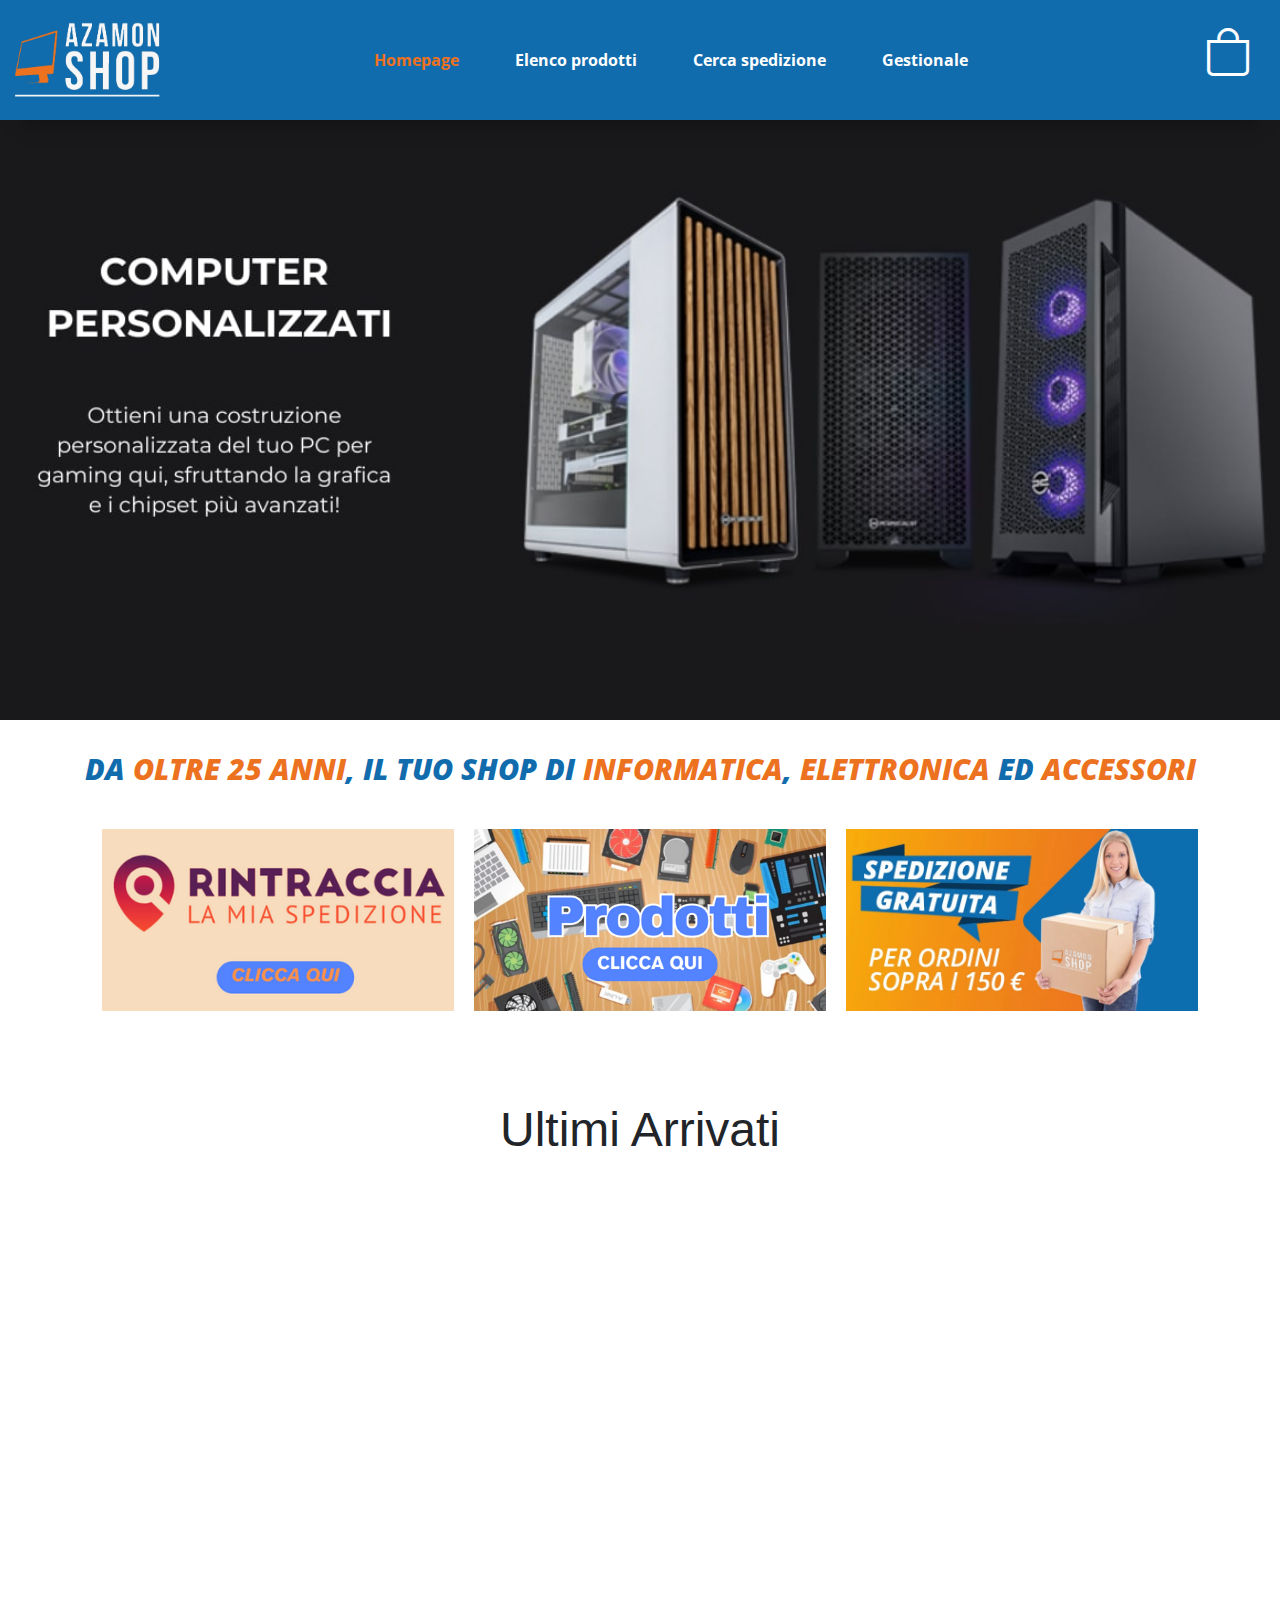
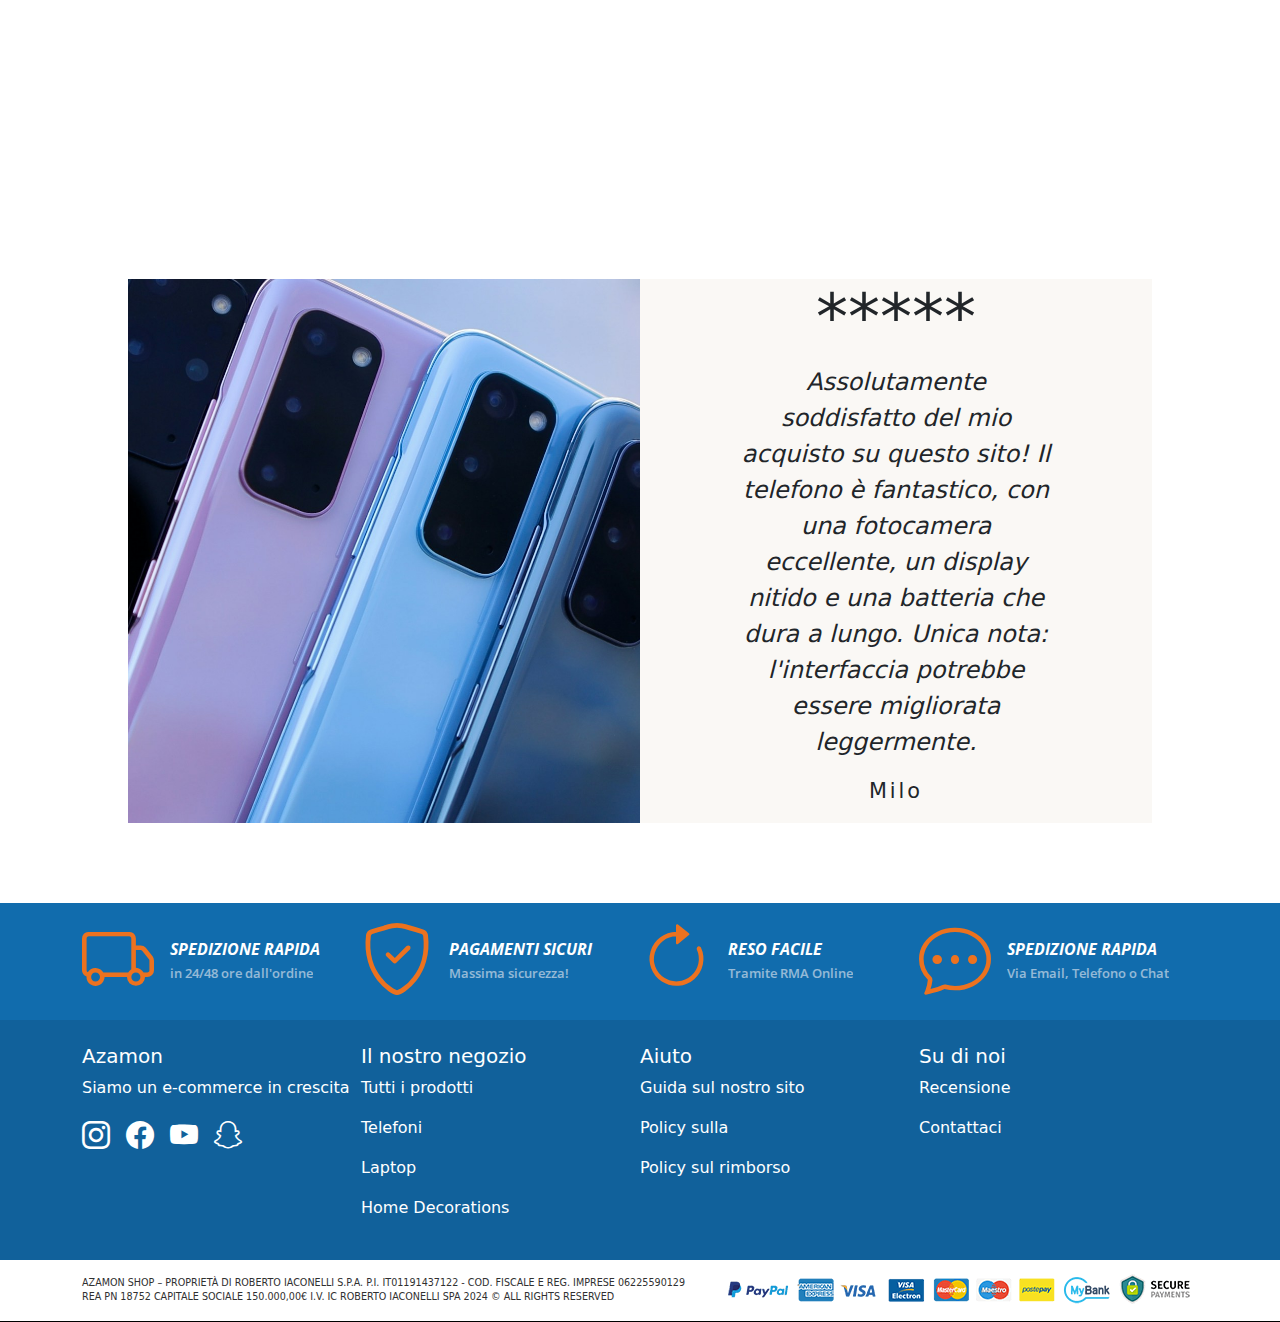
<file: index.html>
<!DOCTYPE html>
<html lang="en">

<head>
  <meta charset="UTF-8">
  <meta name="viewport" content="width=device-width, initial-scale=1.0">
  <title>Azamon</title>
  <!-- BOOTSTRAP -->
  <link href="https://cdn.jsdelivr.net/npm/bootstrap@5.3.3/dist/css/bootstrap.min.css" rel="stylesheet"
    integrity="sha384-QWTKZyjpPEjISv5WaRU9OFeRpok6YctnYmDr5pNlyT2bRjXh0JMhjY6hW+ALEwIH" crossorigin="anonymous">
  <!-- SWIPER -->
  <link rel="stylesheet" href="https://cdn.jsdelivr.net/npm/swiper@11/swiper-bundle.min.css" />
  <!-- CSS -->
  <link rel="stylesheet" href="./css/css01.css">
  <link rel="stylesheet" href="../css/prodotti.css">
  <link rel="stylesheet" href="css/index.css">
  <link rel="stylesheet" href="css/footer.css">
  <!-- NORMALIZE -->
  <link rel="stylesheet" href="./css/normalize.css">
  <!-- FONTS GOOGLE -->
  <link rel="preconnect" href="https://fonts.googleapis.com">
  <link rel="preconnect" href="https://fonts.gstatic.com" crossorigin>
  <link href="https://fonts.googleapis.com/css2?family=Modak&family=Pacifico&display=swap" rel="stylesheet">
  <link href="https://fonts.googleapis.com/css2?family=Open+Sans:ital,wght@0,300..800;1,300..800&display=swap"
    rel="stylesheet">
  <!-- BOOTSTRAP ICONE -->
  <link rel="stylesheet" href="https://cdn.jsdelivr.net/npm/bootstrap-icons@1.11.3/font/bootstrap-icons.min.css">
  <!-- FONTAWESOME -->
  <link rel='stylesheet' href='https://cdnjs.cloudflare.com/ajax/libs/font-awesome/6.5.2/css/all.min.css'
    integrity='sha512-SnH5WK+bZxgPHs44uWIX+LLJAJ9/2PkPKZ5QiAj6Ta86w+fsb2TkcmfRyVX3pBnMFcV7oQPJkl9QevSCWr3W6A=='
    crossorigin='anonymous' />
</head>

<body>
  <!-- HEADER -->
  <header class="header"></header>



  <!-- SWIPER -->
  <div class="swiper mySwiper mt-10">
    <div class="swiper-wrapper rb">

    </div>
  </div>
  <!-- <div class="swiper-button-next"></div>
  <div class="swiper-button-prev"></div> -->
  </div>

  <div class="home-intro">
    <div class="container-fluid">
      <h1 class="h2 text-center">Da <span>oltre 25 anni</span>, il tuo shop di <span>informatica</span>,<span>
          elettronica</span> ed
        <span>accessori</span>
      </h1>
    </div>
  </div>

  <div class="home-banners">
    <div class="container">
      <div class="row">
        <div class="col-sm-4 bordo">
          <a class="home-banner" href="contattaci.html"><img class="" src="imgs/home/tracciamento.png"
              alt=""></a>
        </div>
        <div class="col-sm-4 bordo">
          <a class="home-banner" href="prodotti.html"><img class="" src="imgs/home/banner-prodotti.png" alt=""></a>
        </div>
        <div class="col-sm-4 bordo">
          <a class="home-banner no-cursor" href=""><img class="" src="imgs/home/banner-home-spedizione.png" alt=""></a>
        </div>
      </div>
    </div>
  </div>


  <div class="container-rb">
    <!-- ULTIMI ARRIVI -->
    <div class="ultimi-arrivi-titolo">
      <h1 class="titoloUltimi">Ultimi Arrivati</h1>
    </div>
    <div class="swiper cards">
      <div class="swiper-wrapper ultimiarrivi">

      </div>
      <div class="swiper-pagination"></div>
    </div>


    <!-- RECENSIONE -->
    <div class="immagine">
      <div class="row mt-5">
        <div class="col-6">
          <img src="imgs/home/testimonial.jpg" alt="recensione">
        </div>
        <div class="col-6 scritte">
          <h2>*****</h2>
          <p><em>Assolutamente soddisfatto del mio acquisto su questo sito! Il telefono è fantastico, con una fotocamera
              eccellente, un display nitido e una batteria che dura a lungo. Unica nota: l'interfaccia potrebbe essere
              migliorata leggermente.</em></p>
          <p>Milo</p>
        </div>
      </div>

    </div>
  </div>


  <!-- FOOTER -->
  <footer class="footer"></footer>








  <script src="https://cdn.jsdelivr.net/npm/bootstrap@5.3.3/dist/js/bootstrap.bundle.min.js"
    integrity="sha384-YvpcrYf0tY3lHB60NNkmXc5s9fDVZLESaAA55NDzOxhy9GkcIdslK1eN7N6jIeHz"
    crossorigin="anonymous"></script>
  <script src="https://cdn.jsdelivr.net/npm/swiper@11/swiper-bundle.min.js"></script>
  <script src="js/Swiper.js"></script>
  <script src="js/header.js"></script>
  <script src="js/footer.js "></script>
  <script src="/js/sliderUltimiArrivi.js "></script>
  <script src="js/mainSliderHome.js"></script>
  <script src="./js/linkActive.js"></script>
</body>

</html>
</file>
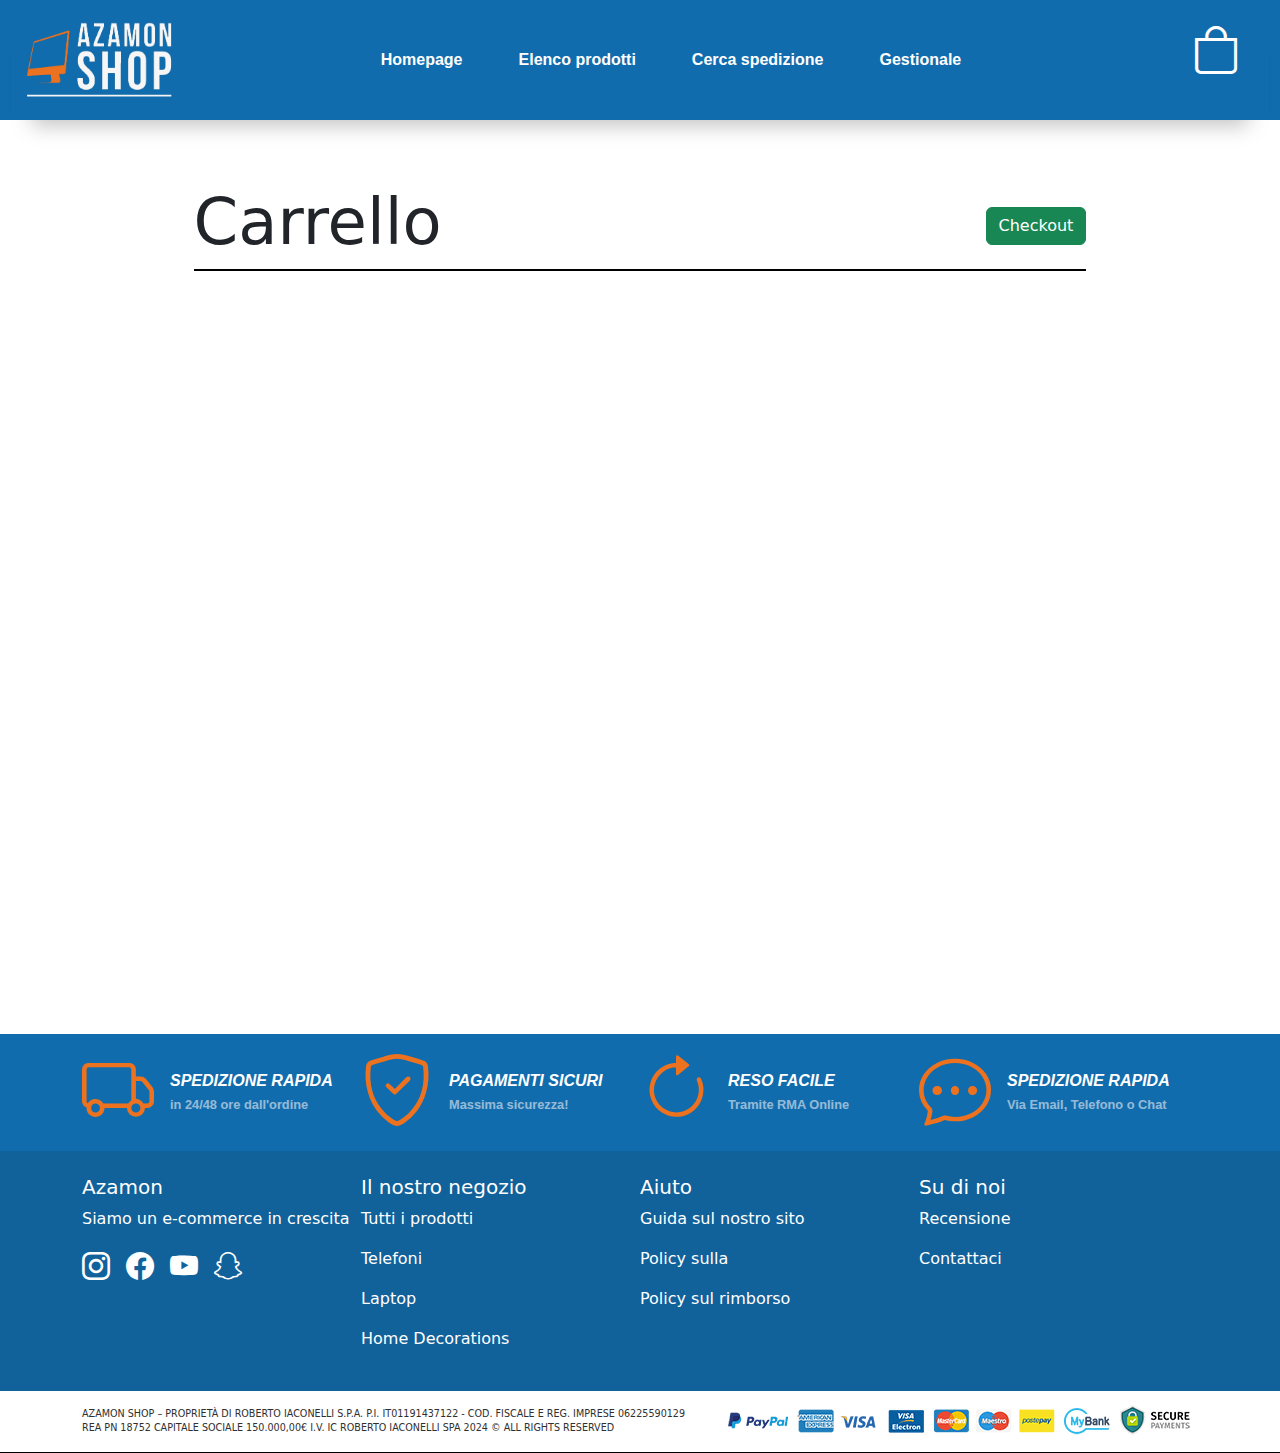
<file: carrello.html>
<!DOCTYPE html>
<html lang="en">

<head>
    <meta charset="UTF-8">
    <meta name="viewport" content="width=device-width, initial-scale=1.0">
    <title>Carrello</title>
    <link rel="stylesheet" href="./css/css01.css">
    <link rel="stylesheet" href="./css/dettaglioProdotti.css">
    <link rel="stylesheet" href="./css/prodotti.css">
    <link rel="stylesheet" href="css/footer.css">
    <link rel="stylesheet" href="https://cdn.jsdelivr.net/npm/bootstrap-icons@1.11.3/font/bootstrap-icons.min.css">
    <link rel="stylesheet" href="https://cdn.jsdelivr.net/npm/swiper@11/swiper-bundle.min.css" />
    <link href="https://cdn.jsdelivr.net/npm/bootstrap@5.3.3/dist/css/bootstrap.min.css" rel="stylesheet"
        integrity="sha384-QWTKZyjpPEjISv5WaRU9OFeRpok6YctnYmDr5pNlyT2bRjXh0JMhjY6hW+ALEwIH" crossorigin="anonymous">
    <link rel='stylesheet' href='https://cdnjs.cloudflare.com/ajax/libs/font-awesome/6.5.2/css/all.min.css'
        integrity='sha512-SnH5WK+bZxgPHs44uWIX+LLJAJ9/2PkPKZ5QiAj6Ta86w+fsb2TkcmfRyVX3pBnMFcV7oQPJkl9QevSCWr3W6A=='
        crossorigin='anonymous' />
    <link rel='stylesheet' href='https://cdnjs.cloudflare.com/ajax/libs/bootstrap/5.3.3/css/bootstrap.min.css'
        integrity='sha512-jnSuA4Ss2PkkikSOLtYs8BlYIeeIK1h99ty4YfvRPAlzr377vr3CXDb7sb7eEEBYjDtcYj+AjBH3FLv5uSJuXg=='
        crossorigin='anonymous' />
</head>

<body>

    <header class="header"></header>


    <div class="d-flex">
        <div class="container-md">
            <div class="oggettiCarrello">

                <div class="alto">
                    <h1 class="carrello">Carrello</h1>
                    <li><button class="btn btn-success" type="button" data-bs-toggle="offcanvas"
                            data-bs-target="#offcanvasScrolling" aria-controls="offcanvasScrolling">Checkout</button>
                    </li>
                </div>
                <div class="row">
                    <div class="col-lg-12 noProducts d-none">
                        <p>Non ci sono prodotti</p>
                    </div>
                </div>







            </div>

        </div>
        <div class="offcanvas offcanvas-end" data-bs-scroll="true" data-bs-backdrop="false" tabindex="-1"
            id="offcanvasScrolling" aria-labelledby="offcanvasScrollingLabel">
            <div class="offcanvas-header">
                <h5 class="offcanvas-title" id="offcanvasScrollingLabel"></h5>
                <button type="button" class="btn-close" data-bs-dismiss="offcanvas" aria-label="Close"></button>
            </div>

            <div class="offcanvas-body">
                <div class="">
                    <h1 class="prezzoTotale ">Prezzo Totale</h1>
                    <p>Totale Prodotti: <span class="totalProducts"></span></p>
                    <ul class="listaPrezzi">
                    </ul>
                    <p class="totale h5">Prezzo Totale : <span class="prezzoTotale2">0</span> euro</p>
                    <p></p>
                </div>
            </div>
        </div>
    </div>







    <footer class="footer">

    </footer>

    <script src="https://cdn.jsdelivr.net/npm/bootstrap@5.3.3/dist/js/bootstrap.bundle.min.js"
        integrity="sha384-YvpcrYf0tY3lHB60NNkmXc5s9fDVZLESaAA55NDzOxhy9GkcIdslK1eN7N6jIeHz"
        crossorigin="anonymous"></script>
    <script src="../js/header.js"></script>
    <script src="../js/footer.js"></script>
    <script src="./js/linkActive.js"></script>
    <script src="./js/carrello.js"></script>

</body>

</html>
</file>
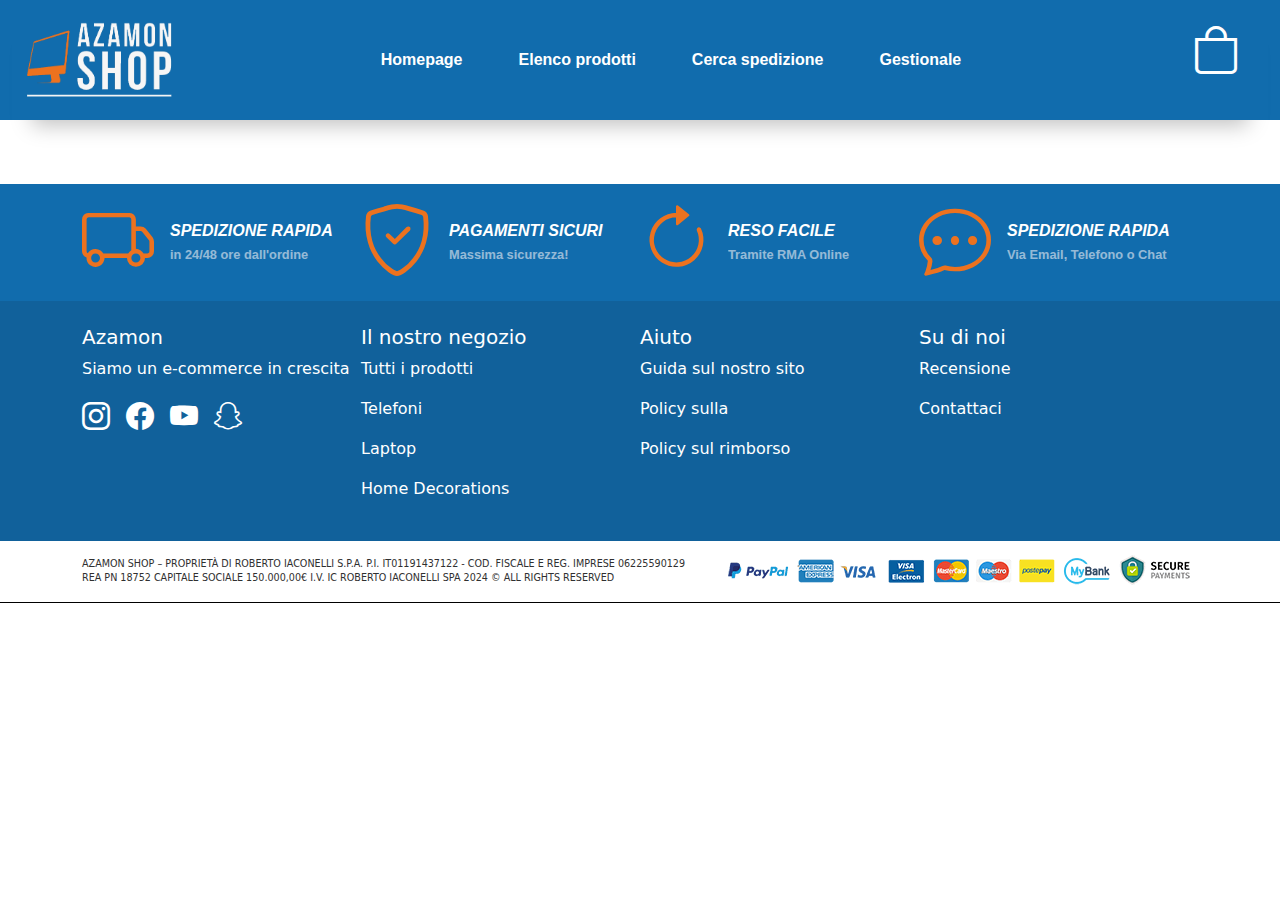
<file: dettagliProdotto.html>
<!DOCTYPE html>
<html lang="en">

<head>
    <meta charset="UTF-8">
    <meta name="viewport" content="width=device-width, initial-scale=1.0">
    <title>DettagliProdotto</title>
    <link rel="stylesheet" href="./css/css01.css">
    <link rel="stylesheet" href="./css/dettaglioProdotti.css">
    <link rel="stylesheet" href="./css/prodotti.css">
    <link rel="stylesheet" href="css/footer.css">
    <link rel="stylesheet" href="https://cdn.jsdelivr.net/npm/swiper@11/swiper-bundle.min.css" />
    <link rel="stylesheet" href="https://cdn.jsdelivr.net/npm/bootstrap-icons@1.11.3/font/bootstrap-icons.min.css">
    <link href="https://cdn.jsdelivr.net/npm/bootstrap@5.3.3/dist/css/bootstrap.min.css" rel="stylesheet"
        integrity="sha384-QWTKZyjpPEjISv5WaRU9OFeRpok6YctnYmDr5pNlyT2bRjXh0JMhjY6hW+ALEwIH" crossorigin="anonymous">
    <link rel='stylesheet' href='https://cdnjs.cloudflare.com/ajax/libs/font-awesome/6.5.2/css/all.min.css'
        integrity='sha512-SnH5WK+bZxgPHs44uWIX+LLJAJ9/2PkPKZ5QiAj6Ta86w+fsb2TkcmfRyVX3pBnMFcV7oQPJkl9QevSCWr3W6A=='
        crossorigin='anonymous' />
    <link rel='stylesheet' href='https://cdnjs.cloudflare.com/ajax/libs/bootstrap/5.3.3/css/bootstrap.min.css'
        integrity='sha512-jnSuA4Ss2PkkikSOLtYs8BlYIeeIK1h99ty4YfvRPAlzr377vr3CXDb7sb7eEEBYjDtcYj+AjBH3FLv5uSJuXg=='
        crossorigin='anonymous' />
    <!-- FONTAWESOME -->
    <link rel='stylesheet' href='https://cdnjs.cloudflare.com/ajax/libs/font-awesome/6.5.2/css/all.min.css'
        integrity='sha512-SnH5WK+bZxgPHs44uWIX+LLJAJ9/2PkPKZ5QiAj6Ta86w+fsb2TkcmfRyVX3pBnMFcV7oQPJkl9QevSCWr3W6A=='
        crossorigin='anonymous' />
</head>

<body>
    <header class="header"></header>
    <div class="container-rb">
    </div>
















    <footer class="footer"></footer>



    <script src="https://cdn.jsdelivr.net/npm/swiper@11/swiper-bundle.min.js"></script>
    <script src="https://cdn.jsdelivr.net/npm/bootstrap@5.3.3/dist/js/bootstrap.bundle.min.js"
        integrity="sha384-YvpcrYf0tY3lHB60NNkmXc5s9fDVZLESaAA55NDzOxhy9GkcIdslK1eN7N6jIeHz"
        crossorigin="anonymous"></script>
    <script src="./js/header.js"></script>
    <script src="./js/footer.js"></script>
    <script src="./js/Swiper.js"></script>
    <script></script>
    <script src="./js/linkActive.js"></script>
    <script src="/js/API.js "></script>
    <script src="./js/dettaglioProdotto.js"></script>
</body>

</html>
</file>
<file: css/css01.css>
:root {
    --headerColor: #116cad;
    --secondaryColor: #ec721f;
}

.telefoni,
.computer,
.homedecorations {
    font-family: "Modak", system-ui;
    font-weight: 400;
    font-style: normal;
    color: transparent;
    -webkit-text-stroke: 2px black;
}

.nav ul {
    display: flex;
    justify-content: center;
    list-style-type: none;
    margin: 0;
    align-items: center;


}

.nav li {
    padding: 0.5rem;
    padding-left: 2rem;

}

a {
    color: black;
    text-decoration: none;
}



.nav {
    display: flex;
    justify-content: space-between;
}



.nav-item {
    padding: 0.5rem;
    padding-left: 2rem;
}

.navbar-brand {
    height: 90px;

}

.nav-item.checkout li {
    align-items: center;
    color: green;
    list-style-type: none;
}

.swiper {
    width: 100%;

}

.swiper-slide {
    text-align: center;
    font-size: 18px;
    display: flex;
    justify-content: center;
    align-items: center;
    padding: 0px !important;

}

.swiper-slide img {
    display: block;
    width: 100%;
    height: 100%;
    object-fit: cover;
}

.telefoni {
    position: absolute;
    font-size: 6rem;
    color: white;
    font-weight: bold;
}

.computer {
    position: absolute;
    font-size: 6rem;
    color: white;
    font-weight: bold;
    width: 500PX;
    right: 15rem;
    top: 2rem;
}

.sconto {
    position: absolute;
    width: 1000px !important;
    left: 2px;
}

.imgSconto {
    position: absolute;
    width: 400px;
    height: 400px;
    left: 5rem;
    bottom: 0px;
}

.imgSconto img {
    max-width: 100%;
    height: 100%;
    object-fit: cover;
}

.homedecorations {
    position: absolute;
    font-size: 6rem;
    color: white;
    font-weight: bold;
    width: 700PX;
    left: 1rem;
    top: 1rem;


}

.row {
    --bs-gutter-x: 0rem;
}



.container-rb {
    width: 80%;
    margin: 0 auto;
}

.cards {
    height: 40rem;

}

.titoloUltimi {
    text-align: center;
    margin-top: 5rem;
    font-size: 3rem;
    font-family: 'Trebuchet MS', 'Lucida Sans Unicode', 'Lucida Grande', 'Lucida Sans', Arial, sans-serif;
}

.scritte {
    display: flex;
    text-align: center;
    justify-content: center;
    flex-direction: column;
    align-items: center;
    background-color: #faf8f5;
}

.scritte h2 {
    font-size: 4rem;
}

.scritte p {
    width: 20rem;
    font-size: 1.5rem;
}

.scritte p:last-child {
    font-size: 1.3rem;
    letter-spacing: 3px;
}

.footer {
    border-bottom: 0.1rem solid black;
}

.immagine {
    padding-bottom: 5rem;
}

.navbar {
    z-index: 999;
    left: 0;
    top: 0;
    width: 100%;
    position: fixed;
    padding: 0rem;
    box-shadow: rgba(0, 0, 0, 0.25) 0px 25px 20px -20px;
}

.bi-bag-check {
    color: rgb(0, 0, 0);
    font-size: 2rem;

}

.mt-10 {
    /* margin-top: 0px; */
}

.activeMenu {
    color: var(--secondaryColor) !important;
}


.immagine .row .col-6 img {
    width: 100%;
    height: 100%;
    object-fit: cover;
}




.swiper-slide .card {
    width: 300px;
}

.swiper-slide .card .image {
    height: 250px;
}

.background {
    width: 200%;
}


/* COLORI MAIN SLIDER */
.rosso {
    background-color: #9c0a0a;
}

.verde {
    background-color: #1d372a;
}

.chiaro {
    background-color: #19191b;
}

.viola {
    background-color: #7d2e95;
}

.grigio {
    background-color: #3b3b3b;
}

.container-mdf {
    max-width: 1320px;
    margin: 0 auto;
    height: 600px;
}

/*</COLORI MAIN SLIDER> */

.navbar-collapse {
    justify-content: center;
}

.card {
    width: 300px;
    margin: 2rem;
    overflow: hidden;
    box-shadow: rgba(99, 99, 99, 0.2) 0px 2px 8px 0px;
}

.card .image {
    height: 250px;
}

.card img {
    display: block;
    width: 100%;
    height: 100%;
    object-fit: cover;
}

#containerProdotti {
    justify-content: center;

}

.wrappando {
    min-height: 1000px;
}

.mySwiper2 {

    height: 600px !important;
}

.prodottoCarrello {
    margin-bottom: 20px;
    border-bottom: 2px solid rgba(94, 92, 92, 0.392);
    padding: 0.5rem;
}


.new {
    top: 10px;
    background-color: rgb(255, 104, 58);
    font-weight: 600;
    padding: 5px 10px;
    border-radius: 0px 10px 10px 0px;
    font-family: 'Gill Sans', 'Gill Sans MT', Calibri, 'Trebuchet MS', sans-serif;
    color: white;
}

.alto {
    display: flex;
    justify-content: space-between;
    align-items: center;
    border-bottom: 2px solid black;
}

.alto li {
    list-style: none;
}

.noProducts {
    margin-top: 20px !important;
    height: 200px;
    background-color: rgb(168, 158, 158);
    border-radius: 20px;
}

.noProducts p {
    font-size: 3.5rem;
    text-align: center;
    line-height: 200px;
    color: white;
}

.Prova2 {
    /* height: 100% !important;
    width: 100% !important; */
}

.Prova2 img {
    /* height: 100%;
    width: 100%; */
    object-fit: cover;
}

.swiper.mySwiper.mt-10 {
    margin-top: 7.5rem;
}

/* HEADER */
.header .container-fluid {
    background-color: var(--headerColor);
    color: white;
}

.nav-link {
    color: white;
    font-family: "Open Sans", sans-serif;
    font-size: 1rem;
    font-weight: bold;
}

.nav-link:hover {
    color: var(--secondaryColor);
}

.navbar-brand img {
    width: 150px;
}
</file>
<file: css/index.css>
:root {
  --headerColor: #116cad;
  --secondaryColor: #ec721f;
}

/* HOME INTRO */
.home-intro h1 {
  font-size: 1.8rem;
  font-family: "Open Sans", sans-serif;
  font-weight: 800;
  font-style: italic;
  text-transform: uppercase;
  color: var(--headerColor);
  margin: 2rem 0rem;
}

.home-intro span {
  color: var(--secondaryColor);
}

/* HOME BANNERS */
.home-banners .container .row .home-banner {
  width: 370px;
  height: 192px;
  padding: 10px;
}

.home-banners .container .row .col-sm-4 {
  padding: 10px;
}

.home-banners .container .row .home-banner img {
  width: 100%;
  height: 100%;
  object-fit: cover;
}

.home-banners .container .row .home-banner img:hover {
  filter: brightness(105%);
}

/* ULTIMI ARRIVI */
.ultimi-arrivi-titolo {
  position: relative;
  text-align: center;
}


.ultimi-arrivi-titolo .titoloUltimi {
  z-index: 2;
  position: relative;
  background-color: white;
}

.no-cursor {
  cursor: default;
}


.cerchietto {
  top: 38px;
}
</file>
<file: css/footer.css>
:root {
  --headerColor: #116cad;
  --secondaryColor: #ec721f;
  --footerColor: #11619b;
}

.footer {
  background-color: var(--footerColor);
  color: white;
}

.footer-top {
  background-color: var(--headerColor);
}

.footer-top .footer-top-item {
  float: left;
  line-height: 1.4;
  padding: 0.5rem 0;
  position: relative;
  width: 100%;
}

.left span i {
  font-size: 4.5rem;
  color: var(--secondaryColor);
}

.footer-top .footer-top-item .title {
  color: #fff;
  font-family: Open Sans, Helvetica Neue, Helvetica, Arial, sans-serif;
  font-size: 1rem;
  font-style: italic;
  font-weight: 700;
  line-height: 1.2;
  margin-bottom: 5px;
  text-transform: uppercase;
}

.footer-top .footer-top-item p {
  color: #edeff4;
  font-family: Open Sans, Helvetica Neue, Helvetica, Arial, sans-serif;
  font-size: 0.8rem;
  font-style: normal;
  font-weight: 600;
  opacity: .6;
}

.footer-top .right p {
  margin: 0px !important;
}

/* FOOTER BOTTOM */
.footer-bottom {
  background-color: white;
}

.footer-bottom .left p {
  font-size: 0.6rem;
  color: #303030;
  margin: 0px;
  padding: 1rem 0rem;
}
</file>
<file: css/dettaglioProdotti.css>
:root {
  --headerColor: #116cad;
  --secondaryColor: #ec721f;
}

#navbarNavDropdown {
  display: flex;
  justify-content: center;
  list-style-type: none;
  margin: 0;
  align-items: center;
}

.swiper {
  width: 100%;
  height: 100%;
}

.swiper-slide {
  text-align: center;
  font-size: 18px;
  background: #fff;
  justify-content: center;
  align-items: center;
}

.swiper-slide img {
  display: block;
  width: 100%;
  height: 100%;
  object-fit: cover;
}

body {
  background: #000;
  color: #000;
}

.swiper {
  width: 100%;
  height: 300px;
  margin-left: auto;
  margin-right: auto;
}

.swiper-slide {
  background-size: cover;
  background-position: center;
}

.mySwiper2 {
  height: 80%;
  width: 100%;
}

.swiperDettaglio {

  box-sizing: border-box;
  padding: 10px 0;
}

.lio .swiper-slide {
  width: 25%;
  height: 100%;
  opacity: 0.4;
}

.swiperDettaglio .swiper-slide-thumb-active {
  opacity: 1;
}

.swiper-slide img {
  display: block;
  width: 100%;
  height: 100%;
  object-fit: cover;
}

.header {
  margin-bottom: 4rem;
}

.row {
  --bs-gutter-x: 0rem !important;
  display: flex;
}

.container-rb {
  margin-bottom: 4rem;


}

.prodottoDesc {
  padding: 0rem 2rem;

}


.descrizione {
  font-size: 1.2rem;
}

.quantita {
  font-size: 1.5rem;
}

.divImmagine {
  width: 100%;
  height: 280px;

}

.divImmagine img {
  width: 100%;
  height: 100%;
  object-fit: cover;
}

.carrello {
  font-size: 4rem;



}

.oggettiCarrello {
  min-height: 850px;
}

.btnDelete {
  border: none;
  padding: 8px 15px;
  border-radius: 10px;
  color: white;
}

.btnDelete:hover {
  cursor: pointer;
  background-color: rgb(255, 0, 0) !important;
}

.prezzoTotale {
  margin-top: 2rem;
}

.totale {
  border-top: 2px solid black;
  width: 80%;
}

.oggettiCarrello {
  width: 80%;
  margin: 0 auto;
}

.navbar {
  padding: 0px !important;
}

.container-fluid {
  --bs-gutter-x: 1.5rem;
}

.imgBottom {
  padding-top: 1rem;
  width: 200px !important;
  height: 200px !important;
}

.swiper-free-mode>.swiper-wrapper {
  margin: 0 !important;
}

.btnCarrello {
  background-color: dodgerblue;
  color: white;
  border-radius: 1rem;
  border: none;
  font-size: 1.1rem;
  padding: 8px 15px;
}

.imgTop img {
  height: 100%;
  width: 100%;
  object-fit: cover;
}




/* HEADER */
.header .container-fluid {
  background-color: var(--headerColor);
  color: white;
}

.nav-link {
  color: white !important;
  font-family: "Open Sans", sans-serif !important;
  font-size: 1rem !important;
  font-weight: bold !important;
}

.nav-link:hover {
  color: var(--secondaryColor) !important;
}

.navbar-brand img {
  width: 150px;
}
</file>
<file: css/prodotti.css>
.swiper-slide {
  text-align: center;
  font-size: 18px;
  display: flex;
  justify-content: center;
  align-items: center;
}

.swiper-slide img {
  display: block;
  width: 100%;
  height: 100%;
  object-fit: cover;
}


.sconto {
  position: absolute;
  width: 1000px !important;
  left: 2px;

}

.prova {
  position: absolute;
  width: 400px;
  height: 400px;
  left: 5rem;
  bottom: 0px;
}

.prova img {
  max-width: 100%;
  height: 100%;
  object-fit: cover;


}

.homedecorations {
  position: absolute;
  font-size: 6rem;
  color: white;
  font-weight: bold;
  width: 700PX;
  left: 1rem;
  top: 1rem;


}

.row {
  --bs-gutter-x: 0rem;
}



.container-rb {
  width: 80%;
  margin: 0 auto;
}

.cards {
  height: 40rem;
}

.titoloUltimi {
  text-align: center;
  margin-top: 5rem;
  font-size: 3rem;
  font-family: 'Trebuchet MS', 'Lucida Sans Unicode', 'Lucida Grande', 'Lucida Sans', Arial, sans-serif;
}

.scritte {
  display: flex;
  text-align: center;
  justify-content: center;
  flex-direction: column;
  align-items: center;
  background-color: #faf8f5;


}

.scritte h2 {
  font-size: 4rem;
}

.scritte p {
  width: 20rem;
  font-size: 1.5rem;
}

.scritte p:last-child {
  font-size: 1.3rem;
  letter-spacing: 3px;
}


.immagine {
  padding-bottom: 5rem;
}


/* -------------------------PRODOTTI---------------------- */
.card.prodotti {
  margin-top: 2rem;
  width: calc(100%/3);
  padding: 3rem;
  border: none;
}

.immagine2 {
  border: 1px solid rgba(0, 0, 0, 0.175);

}

.card-body h5 {
  text-align: left;
}



.navbar {
  z-index: 999;
  left: 0;
  top: 0;
  width: 100%;
  position: fixed;
}

.prodottiNostri {
  margin-top: 10rem;
}

.filtri .nav-link {
  background-color: rgba(166, 159, 159, 0.277);
}

.voto {
  margin-left: 4px;
}

.stellePiene,
.stelleVuote {
  color: rgb(255, 104, 58);
}

.box-voto {
  font-size: 13px;
}

.w-90 {
  width: 90%;
}

.orange {
  color: #ff7a01;
}





.cerchietto {
  font-size: 1.5rem;
  text-align: center;
  line-height: 30px;
  left: 50%;
  top: 50%;
  transform: translate(-50%, -50%);
  line-height: 48px;
  top: 32px;
  color: rgb(255, 104, 58);


}

.bi.bi-bag {
  font-size: 3rem;
  color: #ffffff;
}

.Javas {
  margin-top: 10rem;

}

.container.Java {
  min-height: 56rem;
}

.container.tracciaPacco {
  min-height: 65.5rem;
  border: 2px solid rgb(0, 0, 0);
  width: 90%;
  height: 100%;
}

.tracciaPacco {
  height: 100rem;
  width: 50rem;
}

.informazioni {
  display: flex;
  justify-content: space-between;
  margin-top: 5rem;
}

.progress {
  height: 2rem;
}

.ordinato {
  color: white;
  border: 1px solid #198754;
  width: 20%;
  background-color: #198754;
}

.spedito {
  color: rgb(0, 0, 0);
  border: 1px solid rgb(9, 215, 222);
  width: 45%;
  background-color: #0dcaf0;
}

.consegna {
  color: rgb(0, 0, 0);
  border: 1px solid #ffc107;
  width: 60%;
  background-color: #ffc107;
}

.consegnato {
  color: white;
  border: 1px solid #dc3545;
  width: 30%;
  background-color: #dc3545;
}

.top {
  margin-top: 8rem;
}

.dettaglione {
  display: flex;
}

.cerchio {
  width: 100px;
  height: 100px;
  border-radius: 50%;
  background-color: rgba(166, 159, 159, 0.277);
  text-align: center;
  position: relative;
}

.cerchio img {
  height: 70px;
  width: 70px;
  object-fit: cover;
  top: 50%;
  left: 50%;
  transform: translate(-50%, -50%);
  position: absolute;
}

.presentation {
  margin-right: 1rem;
  margin-top: 1rem;
}

.cerchio:hover {
  cursor: pointer;
}

.cerchio:hover img {
  filter: grayscale(0%) !important;
}


.grayscale {
  filter: grayscale(100%);
}

.no-grayscale {
  filter: grayscale(0%);
}
</file>
